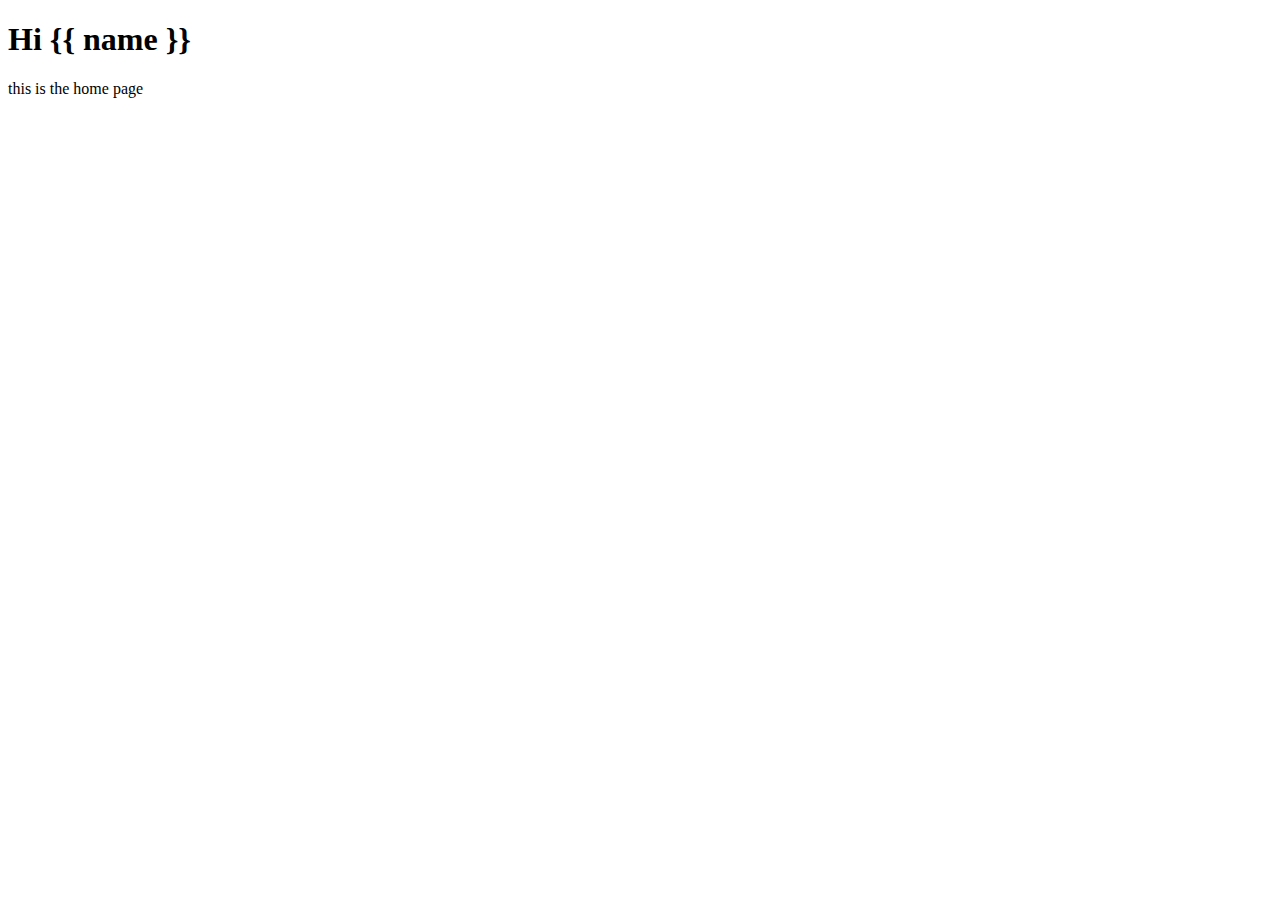
<file: First Web App/my_first_web_app/templates/index.html>
<!DOCTYPE html>
<html lang="en">
<head>
    <meta charset="UTF-8">
    <meta name="viewport" content="width=device-width, initial-scale=1.0">
    <meta http-equiv="X-UA-Compatible" content="ie=edge">
    <title>Document</title>
</head>
<body>
    <h1>Hi {{ name }}</h1>
    <p>this is the home page</p>
</body>
</html>
</file>
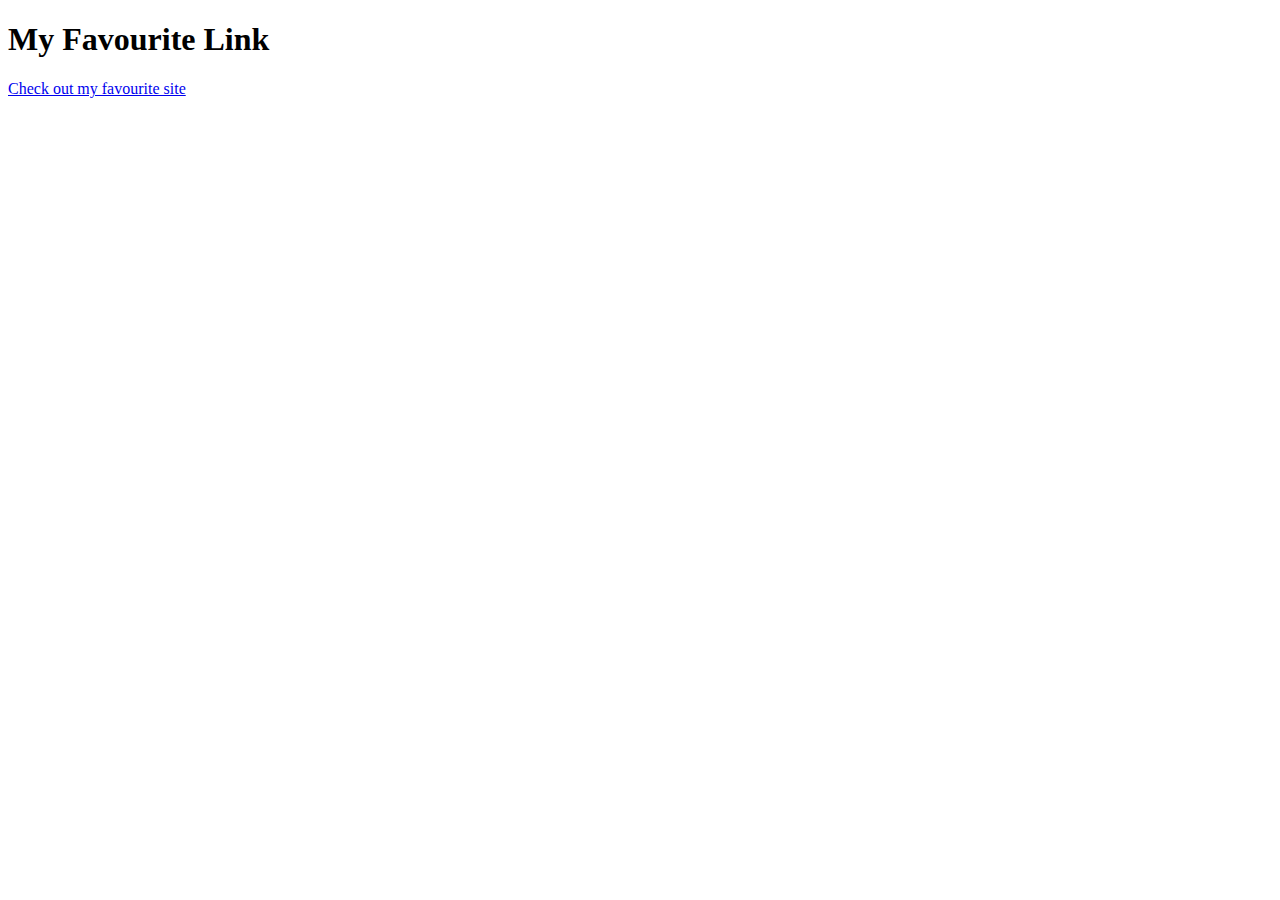
<file: my_first_web_app/templates/favourites.html>
<!DOCTYPE html>
<html lang="en">
<head>
    <meta charset="UTF-8">
    <meta name="viewport" content="width=device-width, initial-scale=1.0">
    <meta http-equiv="X-UA-Compatible" content="ie=edge">
    <title>Document</title>
</head>
<body>
    <h1>My Favourite Link</h1>
    <p>
    <a href="{{ fave_links }}">Check out my favourite site</a>  
    </p>
</body>
</html>
</file>
